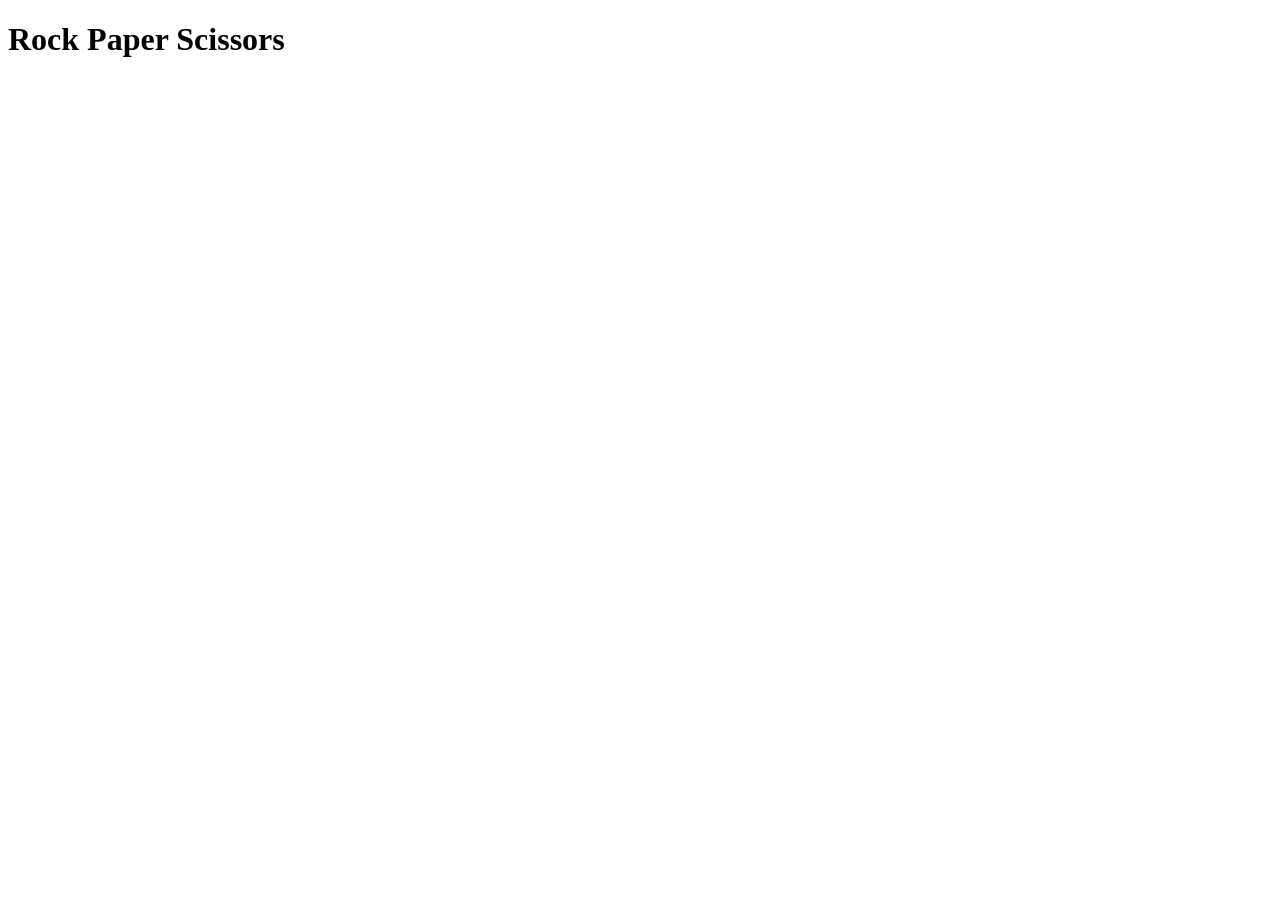
<file: odin-js/rps/index.html>
<!DOCTYPE html>
<html lang="en">

<head>
    <meta charset="UTF-8">
    <meta name="viewport" content="width=device-width, initial-scale=1.0">
    <title>Project: Rock Paper Scissors</title>
</head>

<body>
    <h1>Rock Paper Scissors</h1>
    <script src="script.js"></script>

</body>

</html>
</file>
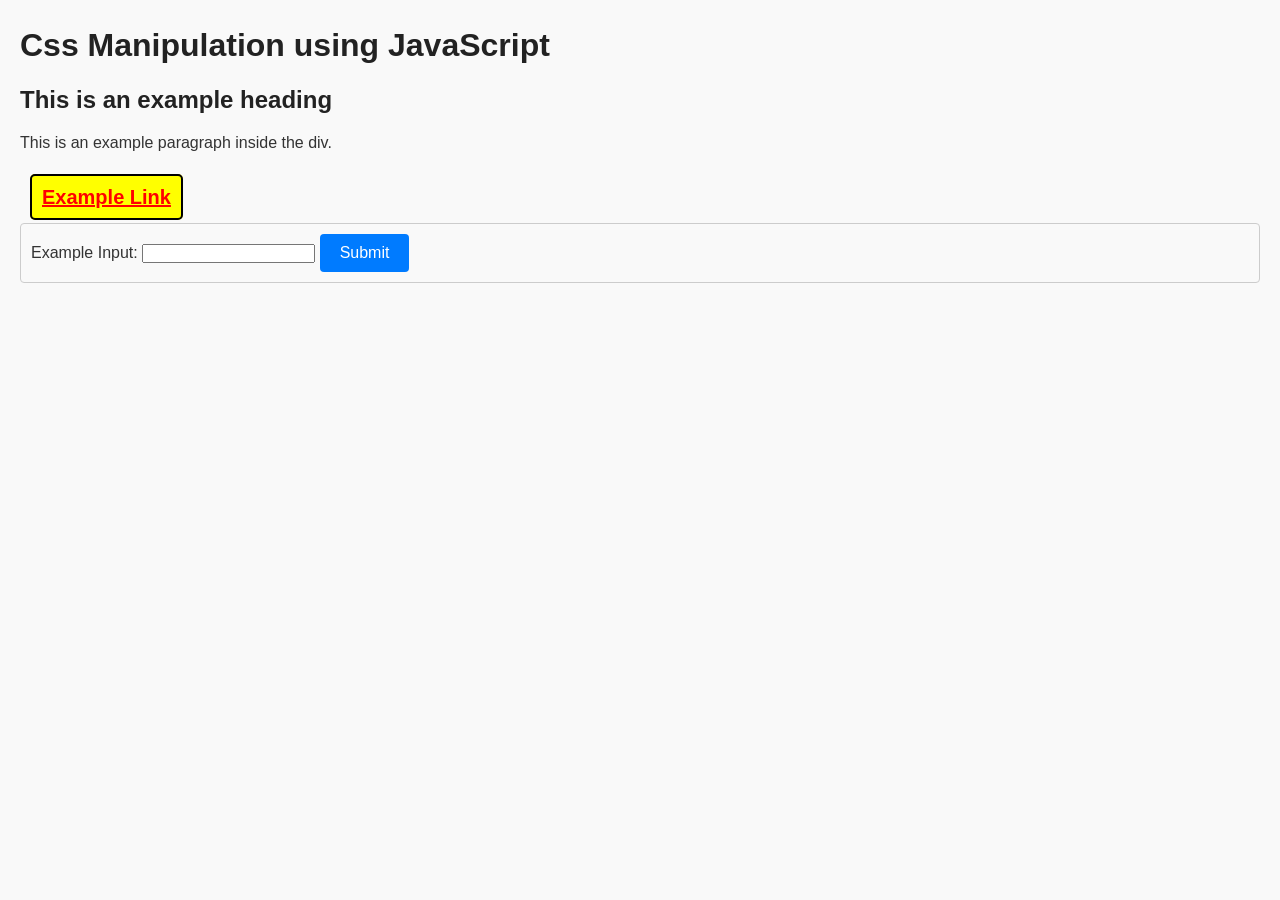
<file: odin-js/s10/index.html>
<!DOCTYPE html>
<html lang="en">

<head>
    <meta charset="UTF-8">
    <meta name="viewport" content="width=device-width, initial-scale=1.0">
    <title>Css Manipulation using JavaScript</title>
    <link rel="stylesheet" href="styles.css">
    <script src="script.js" defer></script>
</head>

<body>
    <h1>Css Manipulation using JavaScript</h1>
    <div id="exampleDiv" class="example-class">
        <h2>This is an example heading</h2>
        <p>This is an example paragraph inside the div.</p>
        <br>
        <a id="exampleLink" href="https://www.example.com">Example Link</a>
        <br>
        <form id="exampleForm">
            <label for="exampleInput">Example Input:</label>
            <input type="text" id="exampleInput" name="exampleInput">
            <button type="submit">Submit</button>
        </form>
    </div>
</body>

</html>
</file>
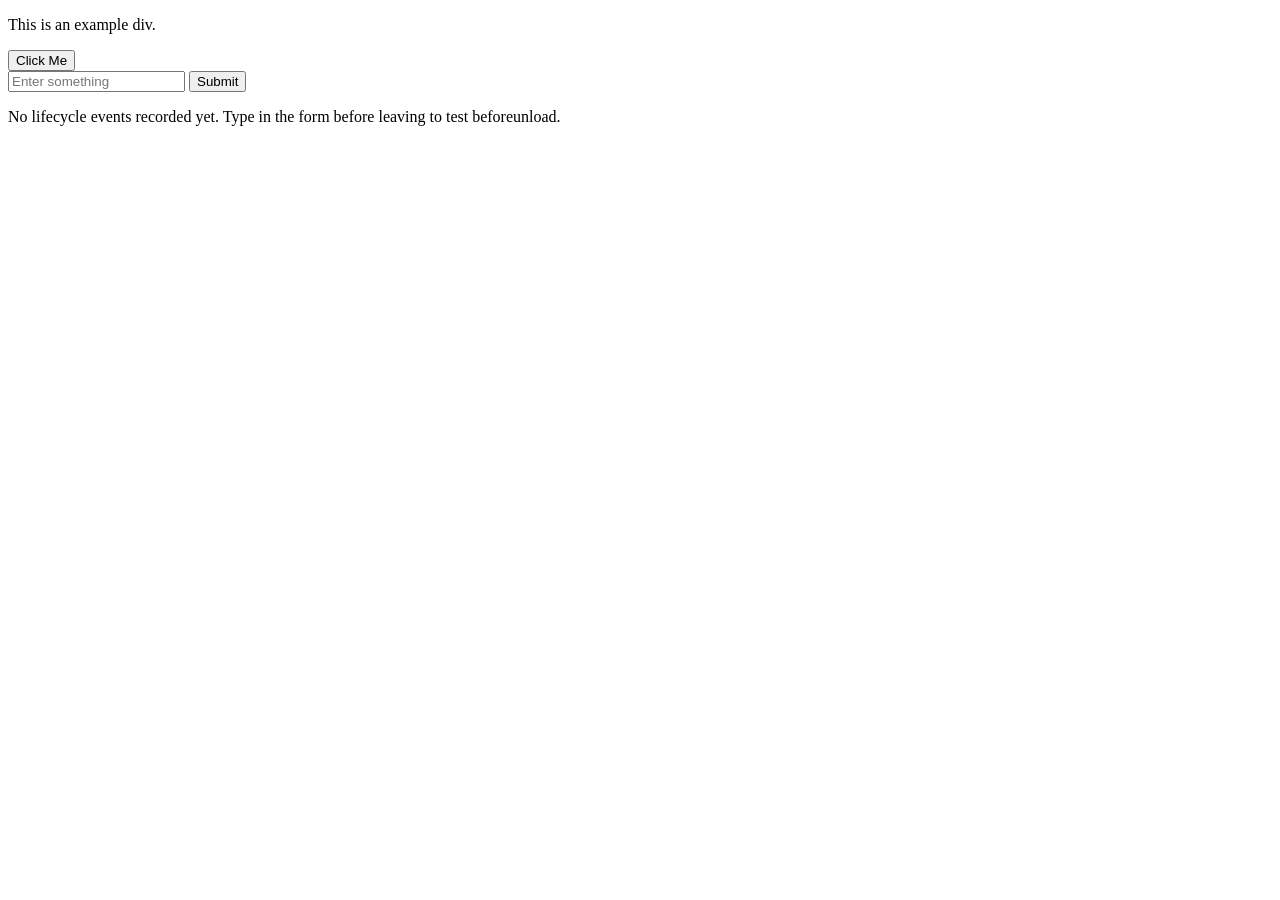
<file: odin-js/s11/index.html>
<!DOCTYPE html>
<html lang="en">

<head>
    <meta charset="UTF-8">
    <meta name="viewport" content="width=device-width, initial-scale=1.0">
    <title>Javascript Events</title>
    <script src="script4.js" defer></script>
</head>

<body>
    <div id="exampleDiv" class="example-class">
        <p>This is an example div.</p>
        <button id="btn">Click Me</button>
        <br>
        <form id="exampleForm">
            <input type="text" placeholder="Enter something">
            <button type="submit">Submit</button>
        </form>
    </div>
</body>

</html>
</file>
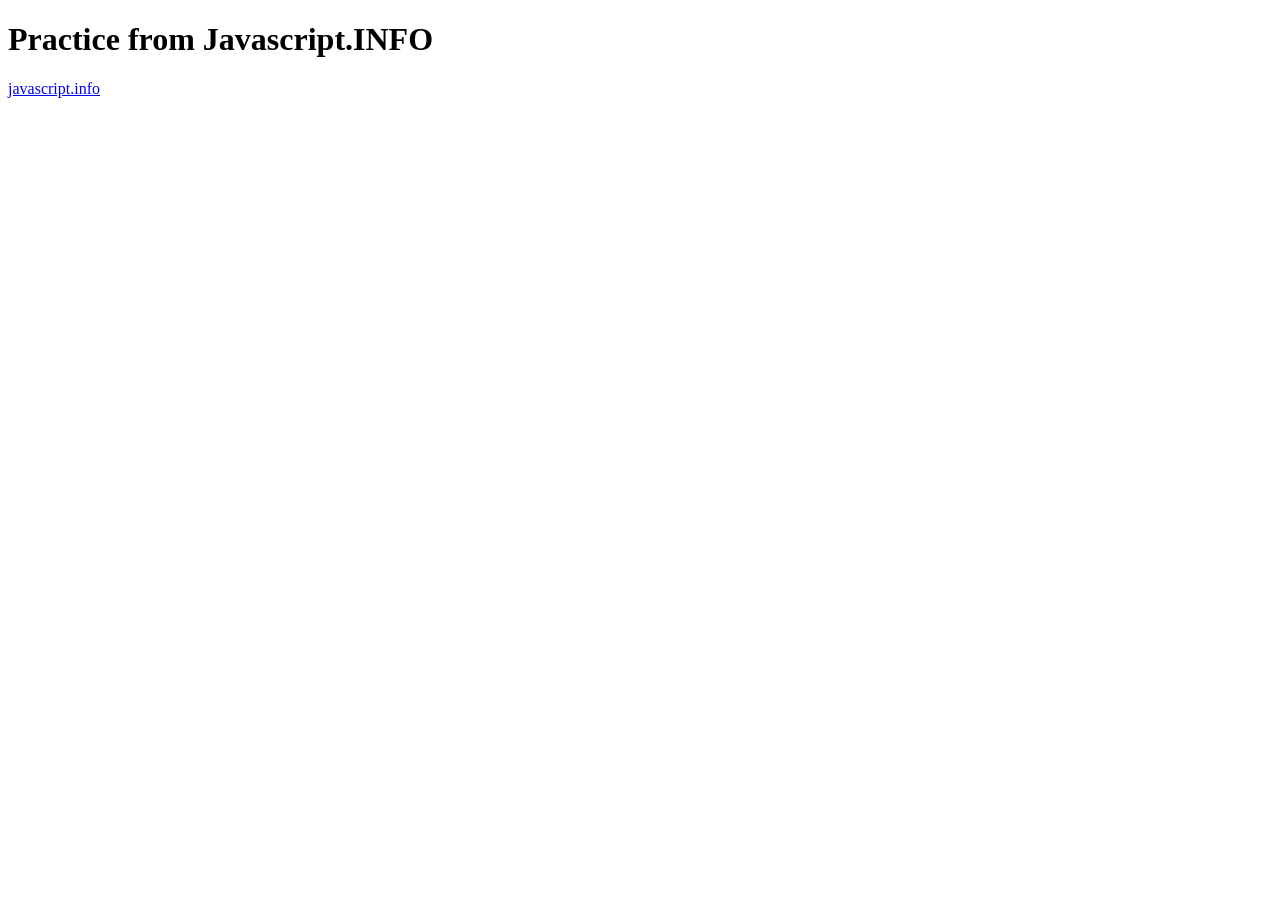
<file: odin-js/s2/index.html>
<!DOCTYPE html>
<html lang="en">

<head>
    <meta charset="UTF-8">
    <meta name="viewport" content="width=device-width, initial-scale=1.0">
    <title>Practice from Javascript.INFO</title>
</head>

<body>
    <h1>Practice from Javascript.INFO</h1>
    <a href="https://javascript.info/">javascript.info</a>
    <script src="script8.js"></script>

</body>

</html>
</file>
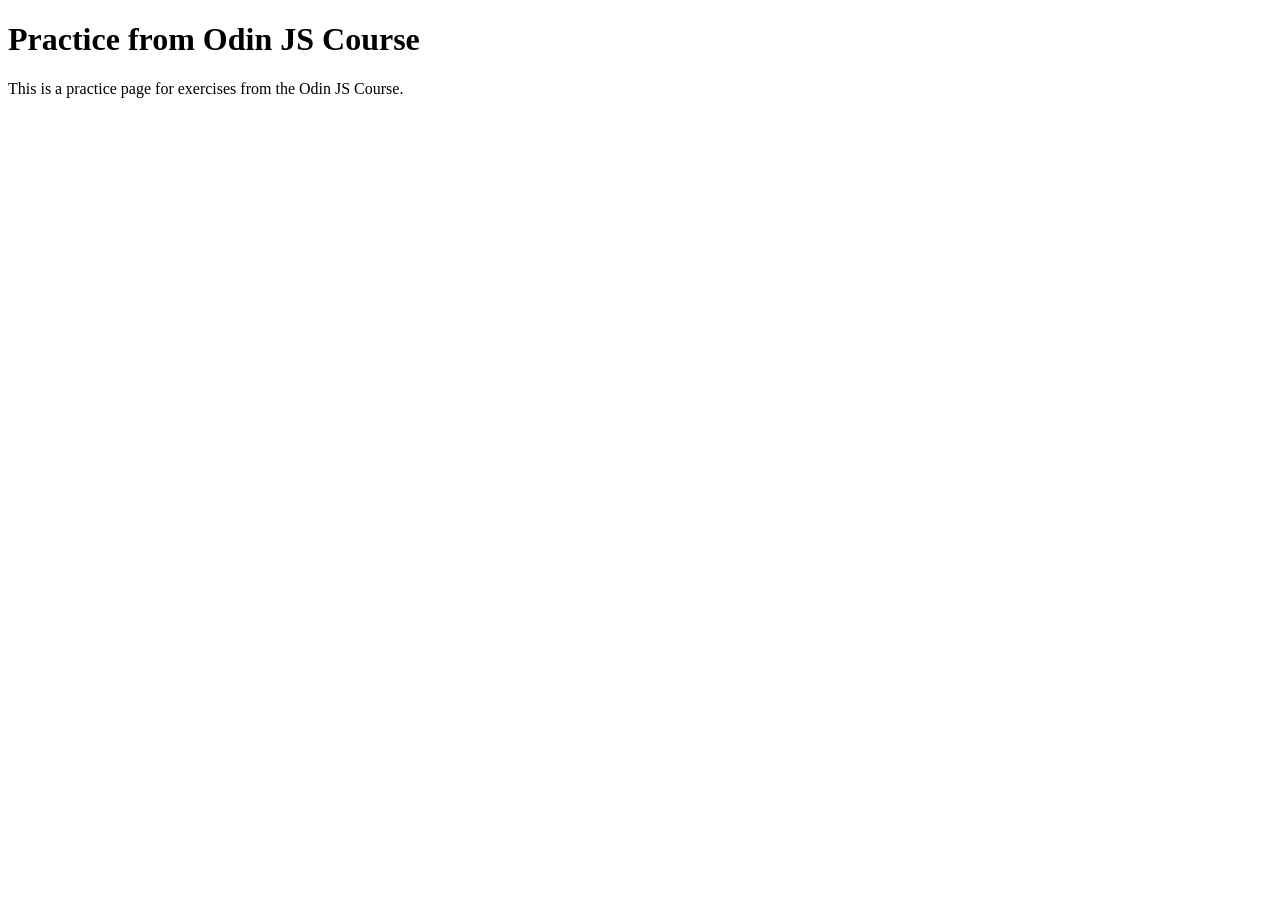
<file: odin-js/s3/index.html>
<!DOCTYPE html>
<html lang="en">

<head>
    <meta charset="UTF-8">
    <meta name="viewport" content="width=device-width, initial-scale=1.0">
    <title>Practice from Odin JS Course</title>
</head>

<body>
    <h1>Practice from Odin JS Course</h1>
    <p>This is a practice page for exercises from the Odin JS Course.</p>
    <script src="script1.js"></script>

</body>

</html>
</file>
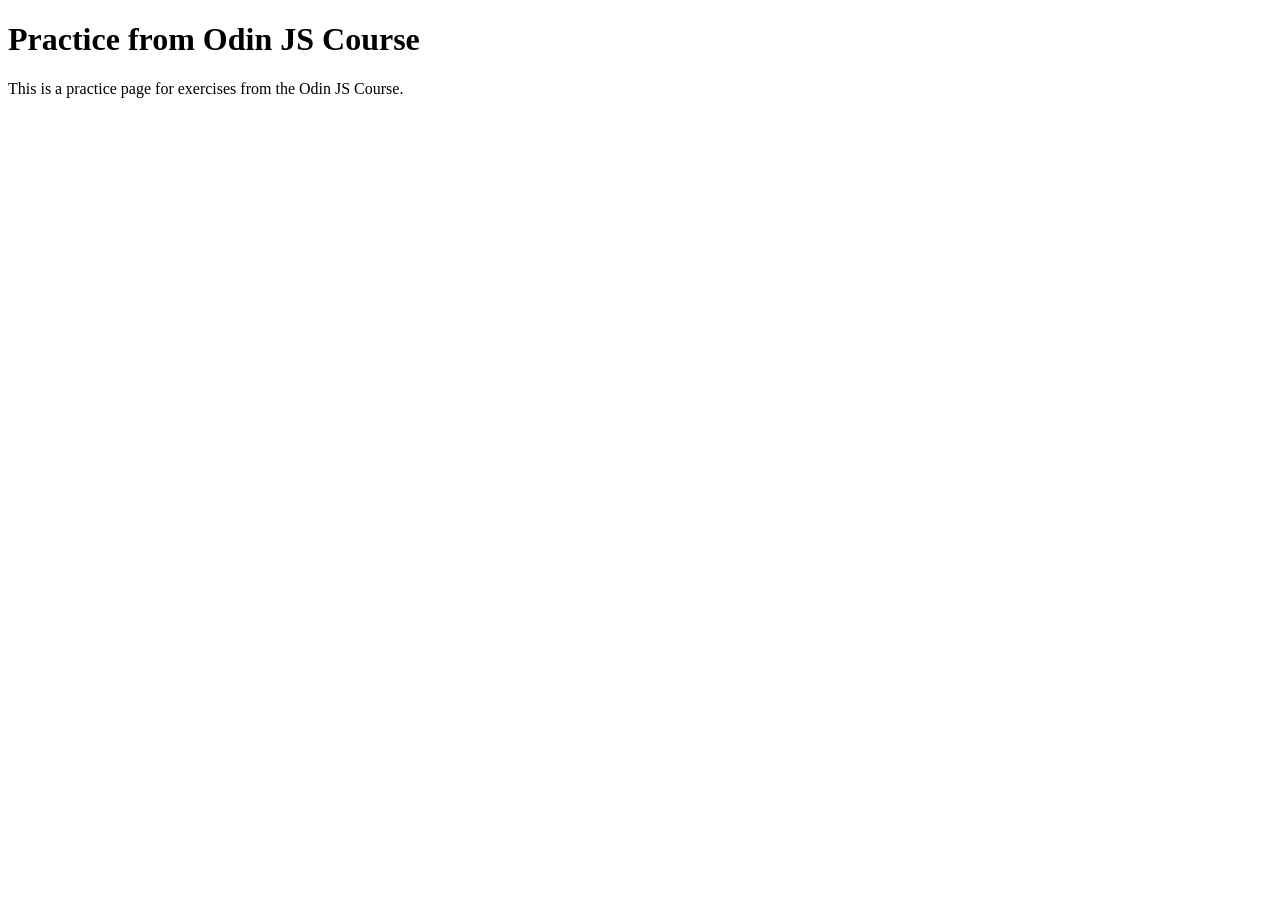
<file: odin-js/s4/index.html>
<!DOCTYPE html>
<html lang="en">

<head>
    <meta charset="UTF-8">
    <meta name="viewport" content="width=device-width, initial-scale=1.0">
    <title>Practice from Odin JS Course</title>
</head>

<body>
    <h1>Practice from Odin JS Course</h1>
    <p>This is a practice page for exercises from the Odin JS Course.</p>
    <script src="fizzbuzz.js"></script>

</body>

</html>
</file>
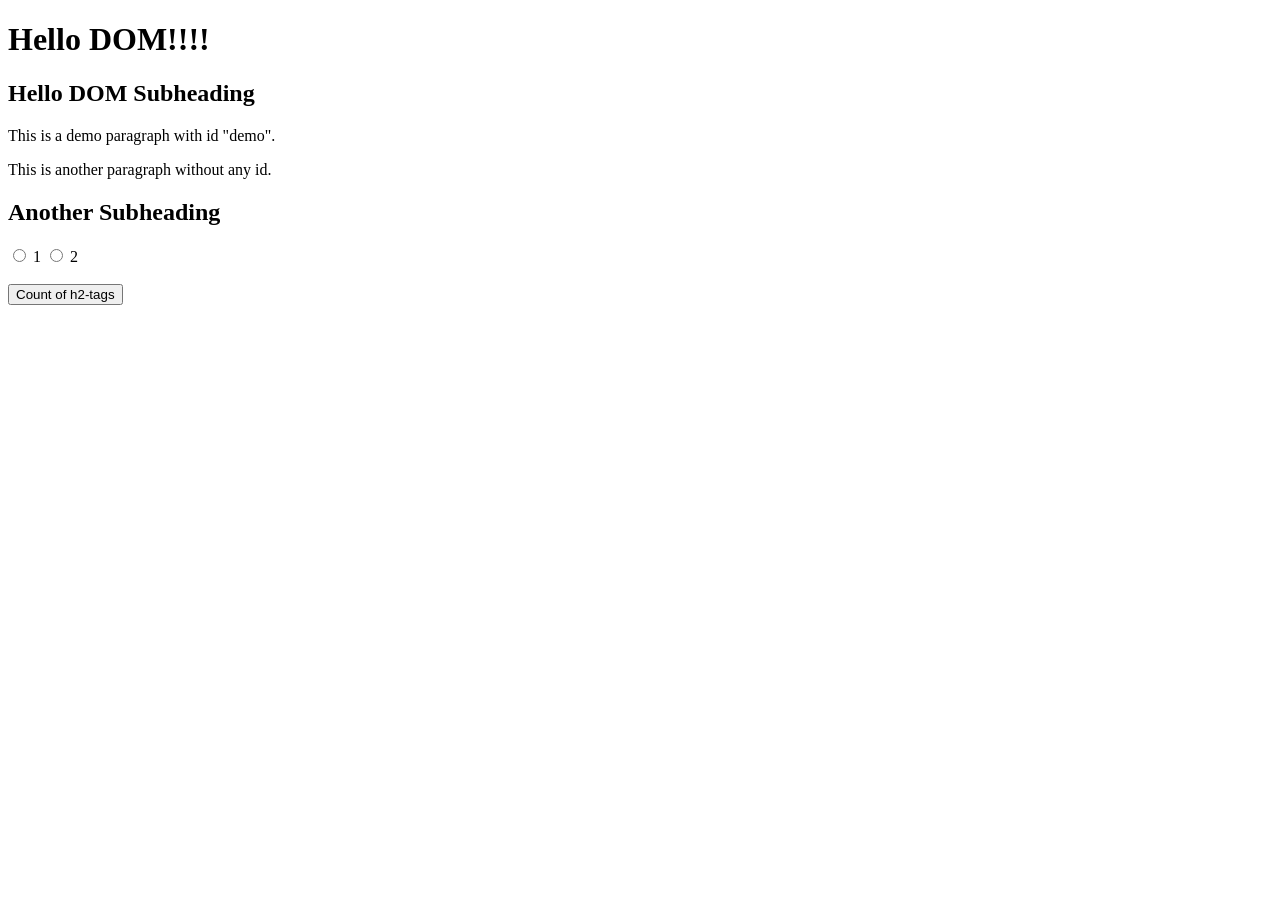
<file: odin-js/s7/index.html>
<!DOCTYPE html>
<html lang="en">

<head>
    <meta charset="UTF-8" />
    <meta name="viewport" content="width=device-width, initial-scale=1.0" />
    <title>JavaScript DOM</title>
    <script src="script.js" defer></script>
</head>

<body>
    <h1>Hello DOM!</h1>
    <h2>Hello DOM Subheading</h2>
    <p id="demo">
        This is a demo paragraph with id "demo".
    </p>
    <p>
        This is another paragraph without any id.
    </p>
    <h2>Another Subheading</h2>
    <!-- add  elements which has name attributes  -->
    <input type="radio" name="rate" value="1"> 1
    <input type="radio" name="rate" value="2"> 2
    <br>
    <br>
    <button id="btnCount">Count of h2-tags</button>
</body>

</html>
</file>
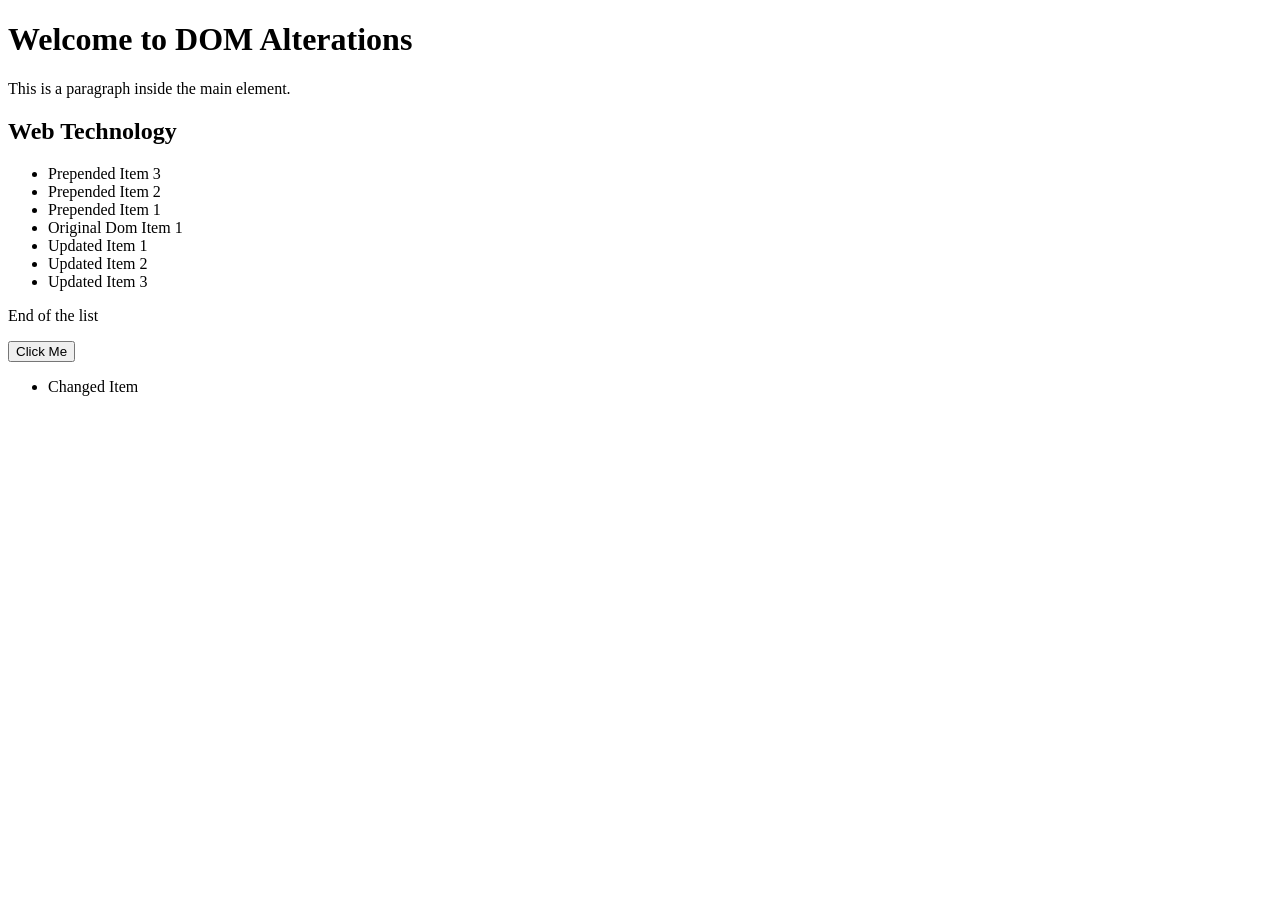
<file: odin-js/s8/index.html>
<!DOCTYPE html>
<html lang="en">

<head>
    <meta charset="UTF-8">
    <meta name="viewport" content="width=device-width, initial-scale=1.0">
    <title>DOM Alterations</title>
    <script src="script5.js" defer></script>
</head>

<body>
    <header>
        <h1>Welcome to DOM Alterations</h1>
    </header>
    <main>
        <p id="para">This is a paragraph inside the main element.</p>
        <ul id="myList">
            <li>Original Dom Item 1</li>
        </ul>
        <button id="myButton">Click Me</button>
    </main>


</body>

</html>
</file>
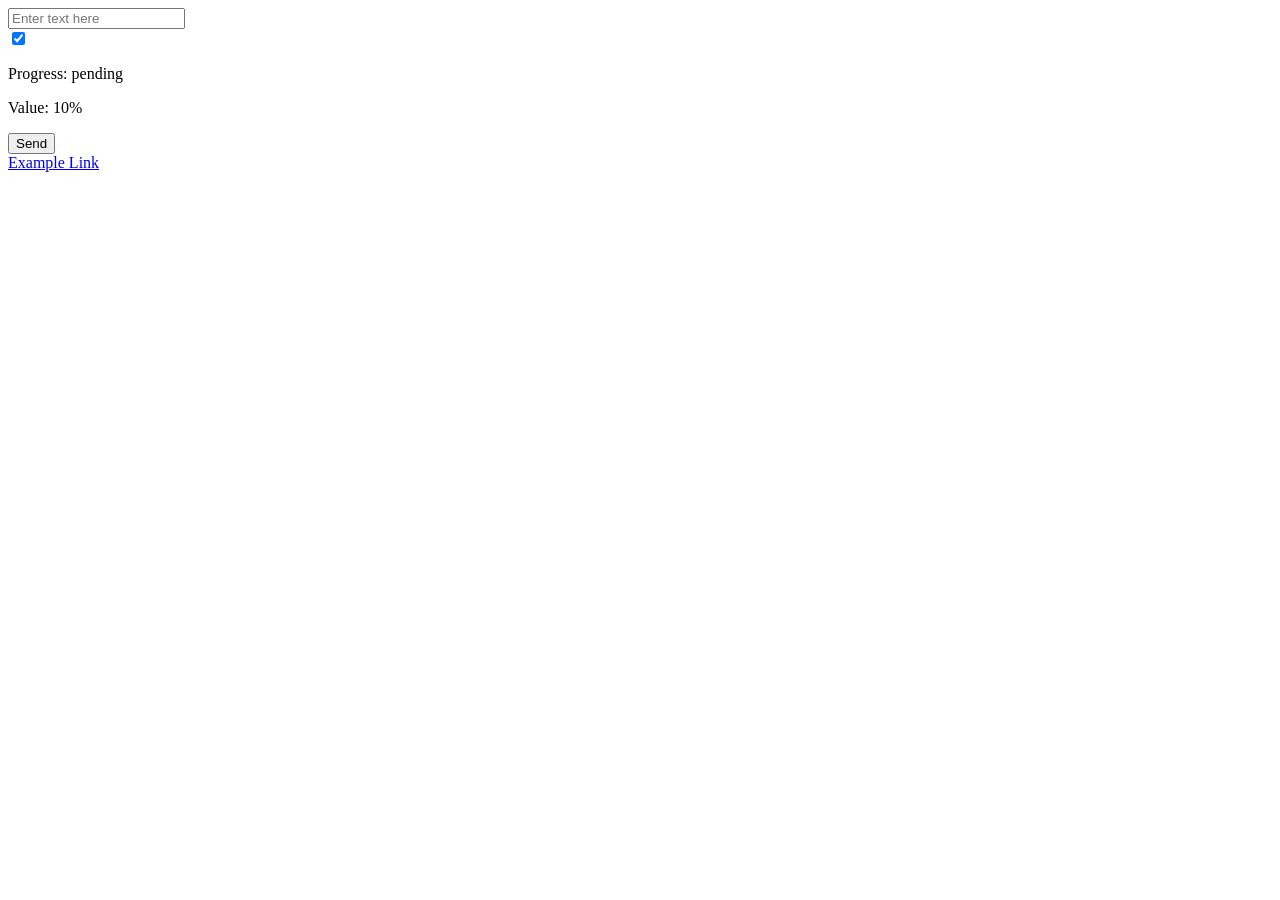
<file: odin-js/s9/index.html>
<!DOCTYPE html>
<html lang="en">

<head>
    <meta charset="UTF-8">
    <meta name="viewport" content="width=device-width, initial-scale=1.0">
    <title>DOM Properties and Methods</title>
    <script src="script2.js" defer></script>
</head>

<body>
    <input type="text" id="myInput" placeholder="Enter text here" tabindex="1">
    <br>
    <input type="checkbox" id="myCheckbox" checked>
    <div id="myDiv" data-progress="pending" data-value="10%">
        <p>Progress: <span id="progress">pending</span></p>
        <p>Value: <span id="value">10%</span></p>
    </div>
    <button id="btnSend">Send</button>
    <br>
    <a href="https://example.com" id="exampleLink">Example Link</a>
    <br>
</body>

</html>
</file>
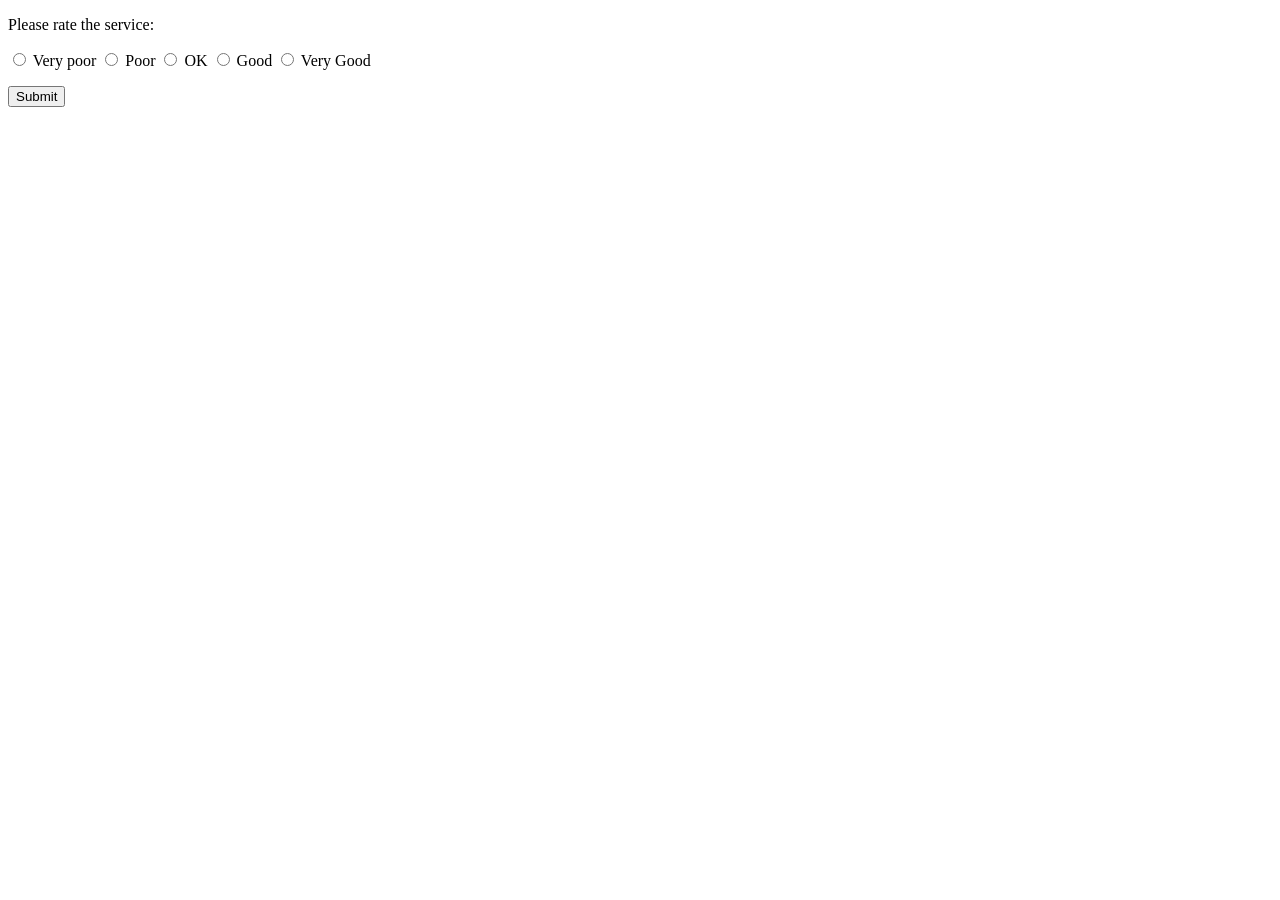
<file: odin-js/s7/index1.html>
<!DOCTYPE html>
<html lang="en">

<head>
    <meta charset="UTF-8" />
    <meta name="viewport" content="width=device-width, initial-scale=1.0" />
    <title>Select by id and Name</title>
    <script src="script1.js" defer></script>
</head>

<body>
    <p>Please rate the service:</p>
    <p>
        <label for="very-poor">
            <input type="radio" name="rate" value="Very poor" id="very-poor"> Very poor
        </label>
        <label for="poor">
            <input type="radio" name="rate" value="Poor" id="poor"> Poor
        </label>
        <label for="ok">
            <input type="radio" name="rate" value="OK" id="ok"> OK
        </label>
        <label for="good">
            <input type="radio" name="rate" value="Good"> Good
        </label>
        <label for="very-good">
            <input type="radio" name="rate" value="Very Good" id="very-good"> Very Good
        </label>
    </p>
    <p>
        <button id="btnRate">Submit</button>
    </p>
    <p id="output"></p>
</body>

</html>
</file>
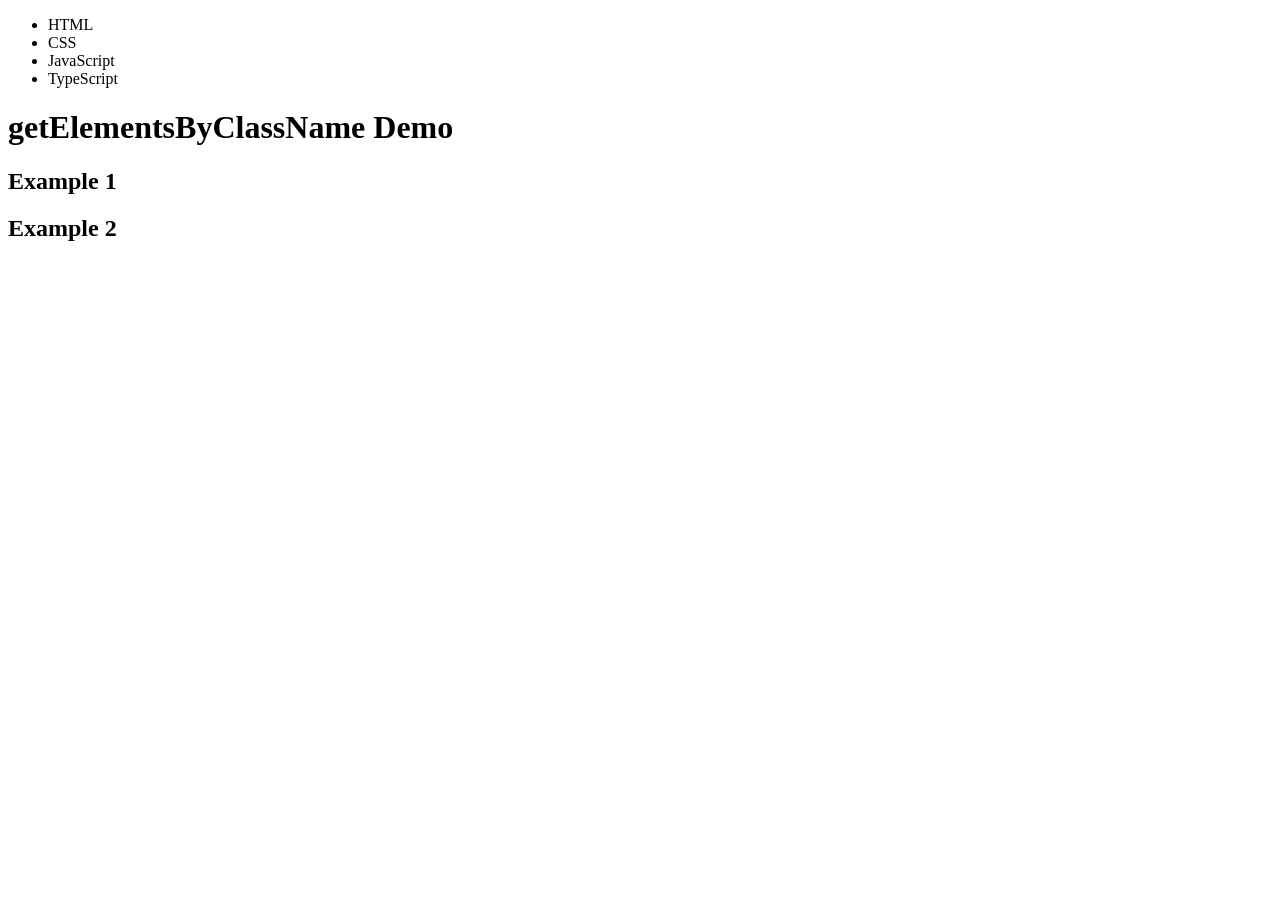
<file: odin-js/s7/index2.html>
<!DOCTYPE html>
<html lang="en">

<head>
    <meta charset="UTF-8">
    <meta name="viewport" content="width=device-width, initial-scale=1.0">
    <title>JavaScript getElementsByClassName</title>
    <script src="script2.js" defer></script>
</head>

<body>
    <header>
        <nav>
            <ul id="menu">
                <li class="item">HTML</li>
                <li class="item">CSS</li>
                <li class="item highlight">JavaScript</li>
                <li class="item">TypeScript</li>
            </ul>
        </nav>
        <h1>getElementsByClassName Demo</h1>
    </header>
    <section>
        <article>
            <h2 class="secondary">Example 1</h2>
        </article>
        <article>
            <h2 class="secondary">Example 2</h2>
        </article>
    </section>
</body>

</html>
</file>
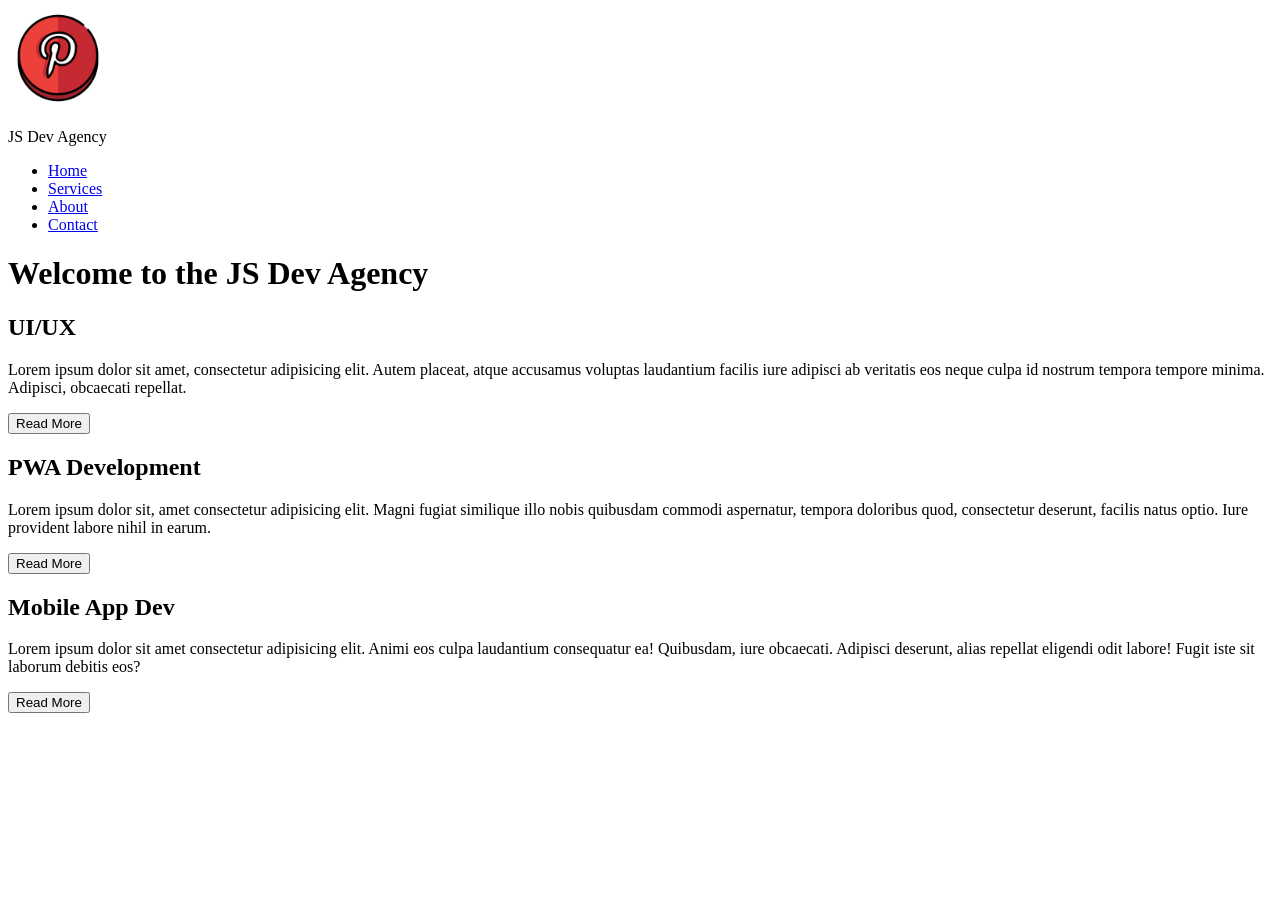
<file: odin-js/s7/index3.html>
<!DOCTYPE html>
<html lang="en">

<head>
    <title>querySelector() Demo</title>
</head>

<body>
    <header>
        <div id="logo">
            <img src="img/logo.png" alt="Logo" id="logo" width="100" height="100">
            <p>JS Dev Agency</p>
        </div>
        <nav class="primary-nav">
            <ul>
                <li class="menu-item current"><a href="#home">Home</a></li>
                <li class="menu-item"><a href="#services">Services</a></li>
                <li class="menu-item"><a href="#about">About</a></li>
                <li class="menu-item"><a href="#contact">Contact</a></li>
            </ul>
        </nav>
    </header>
    <main>
        <h1>Welcome to the JS Dev Agency</h1>

        <div class="container">
            <section class="section-a">
                <h2>UI/UX</h2>
                <p>Lorem ipsum dolor sit amet, consectetur adipisicing elit. Autem placeat, atque accusamus voluptas
                    laudantium facilis iure adipisci ab veritatis eos neque culpa id nostrum tempora tempore minima.
                    Adipisci, obcaecati repellat.</p>
                <button>Read More</button>
            </section>
            <section class="section-b">
                <h2>PWA Development</h2>
                <p>Lorem ipsum dolor sit, amet consectetur adipisicing elit. Magni fugiat similique illo nobis quibusdam
                    commodi aspernatur, tempora doloribus quod, consectetur deserunt, facilis natus optio. Iure
                    provident labore nihil in earum.</p>
                <button>Read More</button>
            </section>
            <section class="section-c">
                <h2>Mobile App Dev</h2>
                <p>Lorem ipsum dolor sit amet consectetur adipisicing elit. Animi eos culpa laudantium consequatur ea!
                    Quibusdam, iure obcaecati. Adipisci deserunt, alias repellat eligendi odit labore! Fugit iste sit
                    laborum debitis eos?</p>
                <button>Read More</button>
            </section>
        </div>
    </main>
    <script src="script3.js" defer></script>
</body>

</html>
</file>
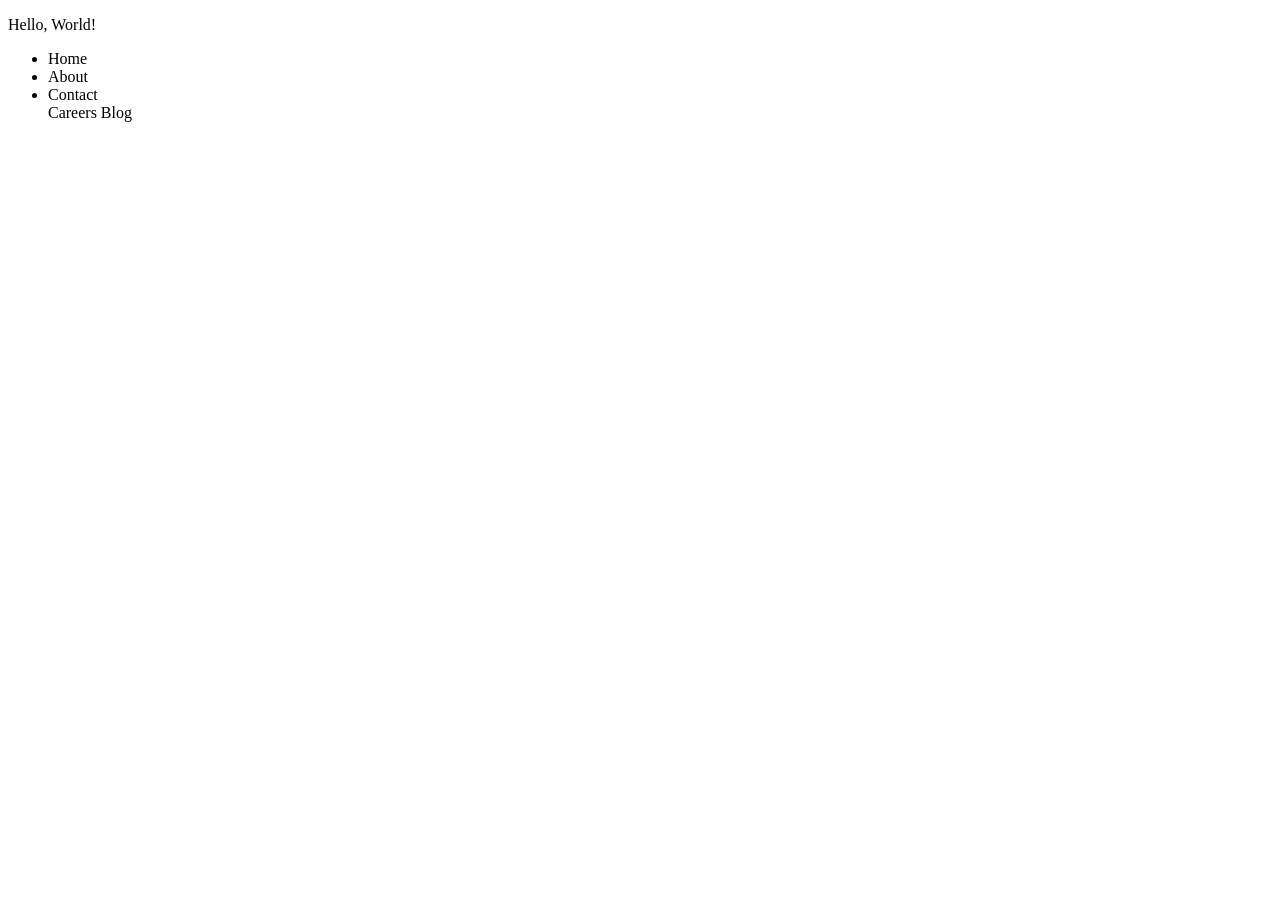
<file: odin-js/s7/index4.html>
<!DOCTYPE html>
<html lang="en">

<head>
    <meta charset="UTF-8">
    <meta name="viewport" content="width=device-width, initial-scale=1.0">
    <title>Dom Elements</title>
    <script src="script4.js" defer></script>
</head>

<body>
    <div id="container">
        <p class="text">Hello, World!</p>
        <ul id="menu">
            <li id="home">Home</li>
            <li id="about">About</li>
            <li id="contact">Contact</li>
            <l1>Careers</l1>
            <l1>Blog</l1>
        </ul>
    </div>

</body>

</html>
</file>
<file: odin-js/s10/styles.css>
* {
    box-sizing: border-box;
    margin: 0;
    padding: 0;
}

body {
    font-family: Arial, Helvetica, sans-serif;
    line-height: 1.6;
    color: #333;
    background-color: #f9f9f9;
    padding: 20px;
}

header {
    text-align: center;
    margin-bottom: 20px;
}

h1,
h2,
h3 {
    color: #222;
    margin-bottom: 10px;
}

a {
    color: #007bff;
    text-decoration: none;
    margin: 10px;
    padding: 10px;
}

a:hover {
    text-decoration: underline;
}

ul {
    list-style: none;
    padding: 0;
}

img {
    max-width: 100%;
    height: auto;
    display: block;
}

button {
    background-color: #007bff;
    color: #fff;
    border: none;
    padding: 10px 20px;
    border-radius: 4px;
    cursor: pointer;
    font-size: 1rem;
}

button:hover {
    background-color: goldenrod;
}

footer {
    text-align: center;
    margin-top: 20px;
    padding: 10px;
    font-size: 0.9rem;
    color: #666;
}

form {
    margin: 10px 0;
    padding: 10px;
    border: 1px solid #ccc;
    border-radius: 4px;
}
</file>
